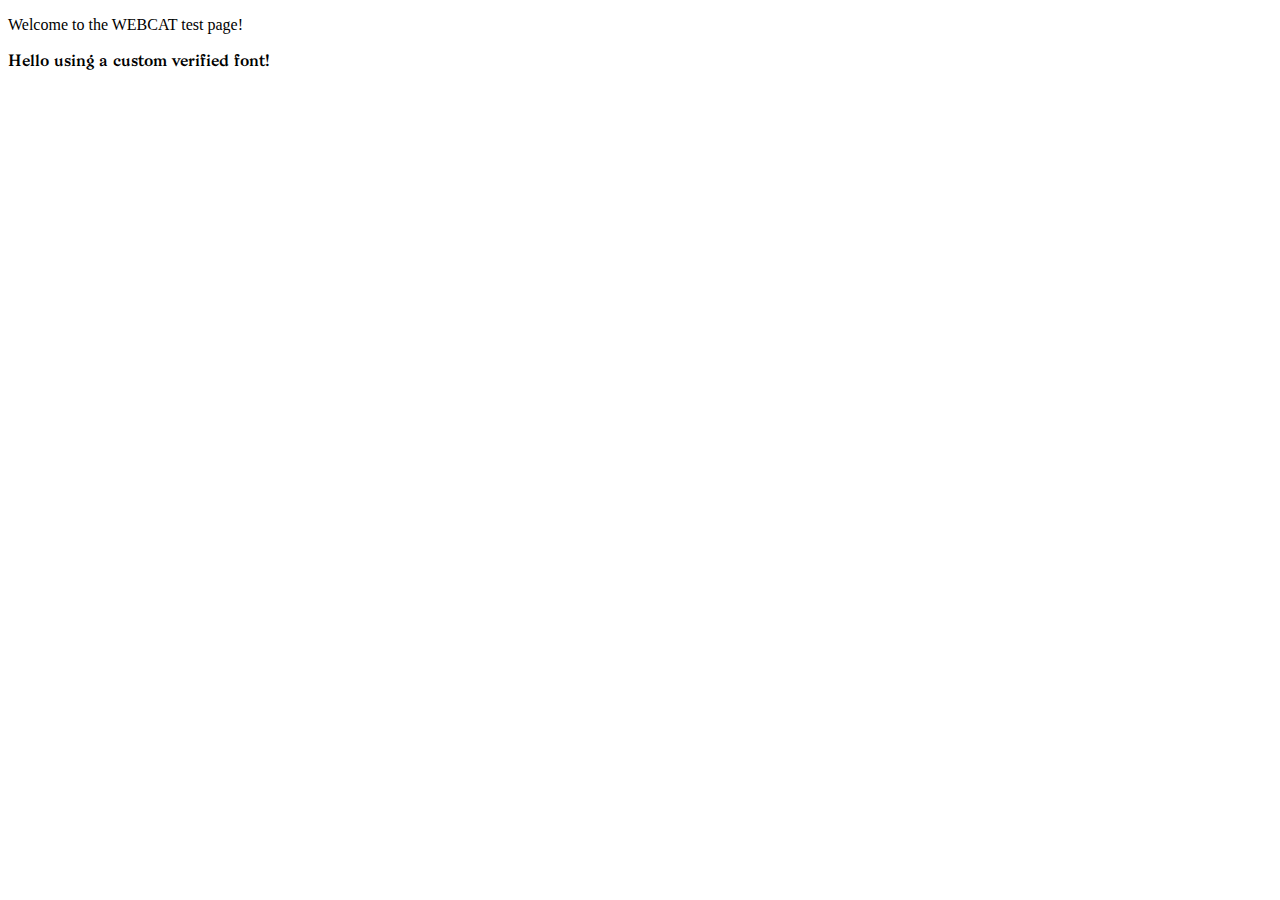
<file: index.html>
<!DOCTYPE html>
<html lang="en">
<head>
	<link rel="stylesheet" href="css/font.css">
	<script src="js/alert.js"></script>
	<script src="js/wasm.js"></script>
	<script src="js/wasm_fetch.js"></script>
	<script src="js/load_serviceworker.js"></script>
	<script src="js/load_sharedworker.js"></script>
	<script src="js/load_worker.js"></script>
	<script src="js/load_wasmworker.js"></script>
	<script src="js/csp.js"></script>
	<script src="js/import.js" type="module"></script>
</head>
<body>
	<p>Welcome to the WEBCAT test page!</p>
	<p class="bagnard">Hello using a custom verified font!</p>
</body>
</html>
</file>
<file: css/font.css>
@font-face {
  font-family: "Bagnard";
  src: url("/fonts/bagnard.regular.woff2") format("woff2");
  font-weight: normal;
  font-style: normal;
  font-display: swap;
}

.bagnard {
  font-family: "Bagnard", serif;
}
</file>
